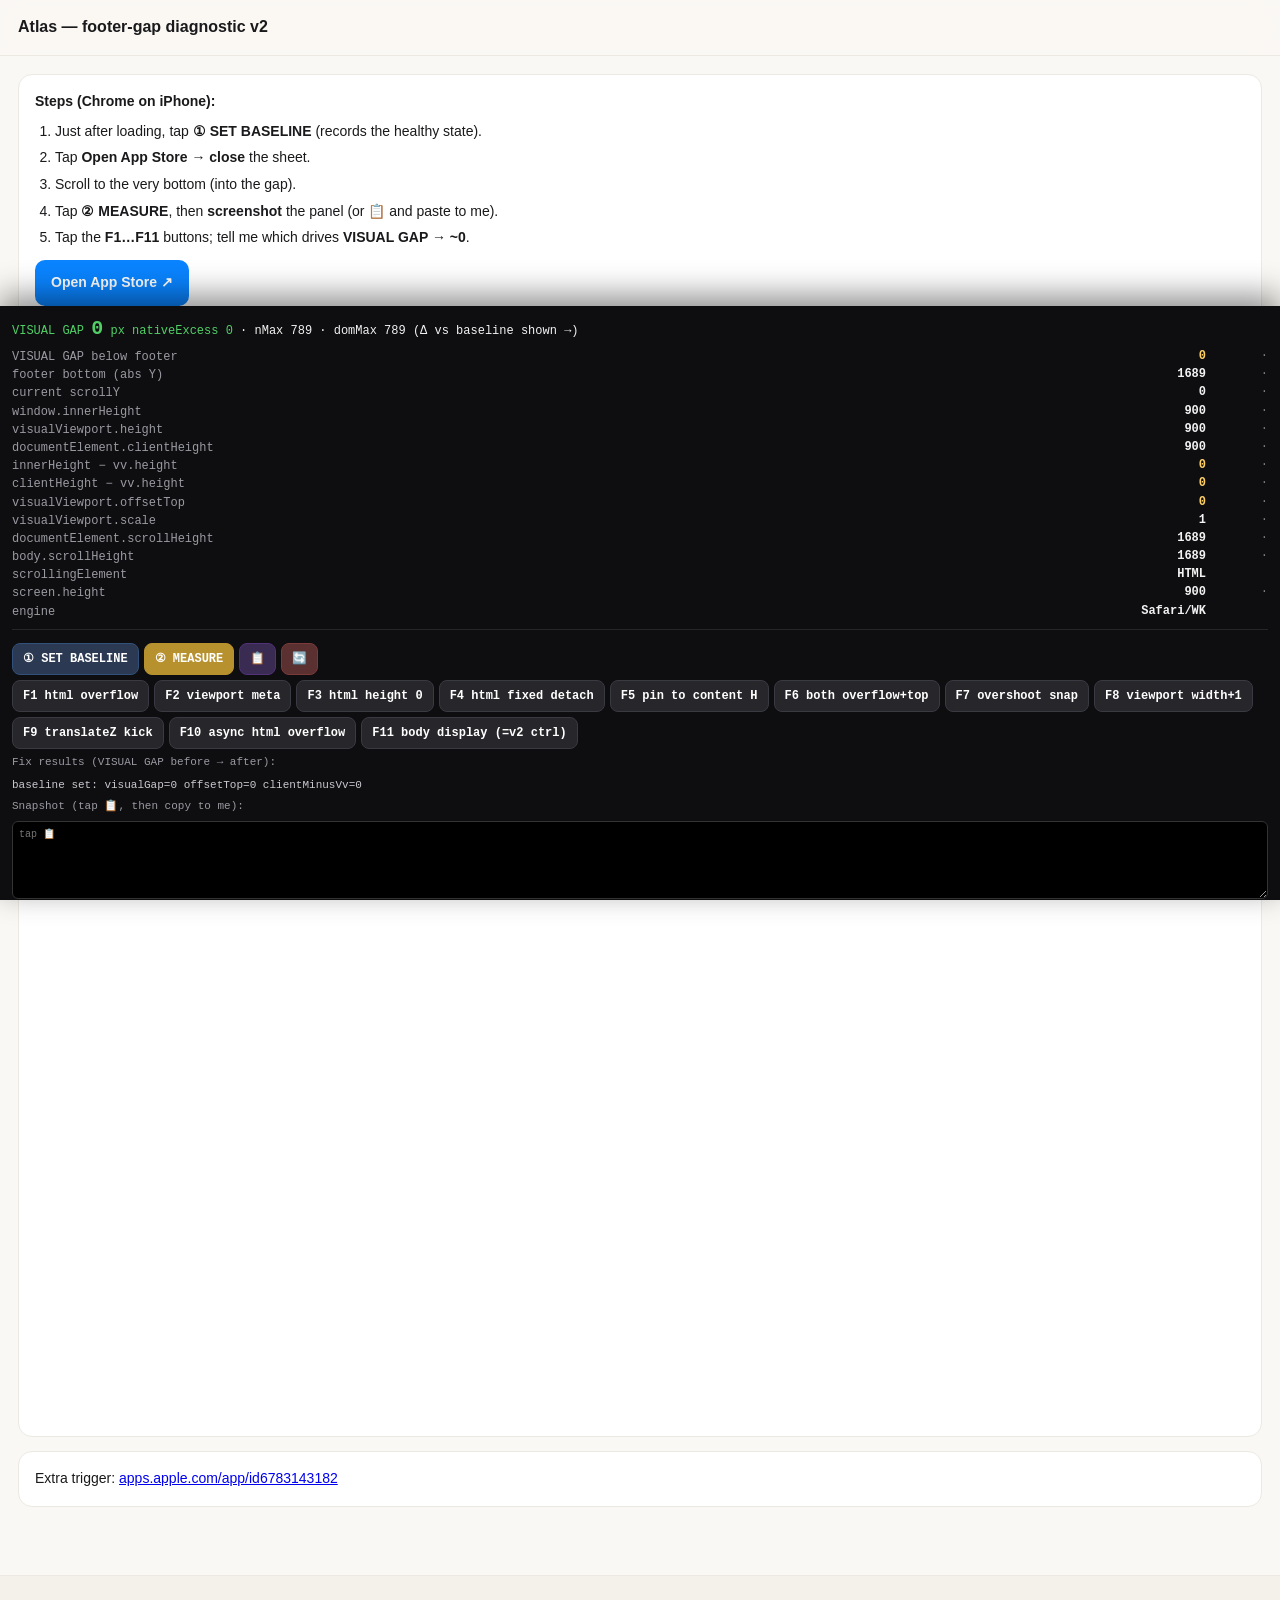
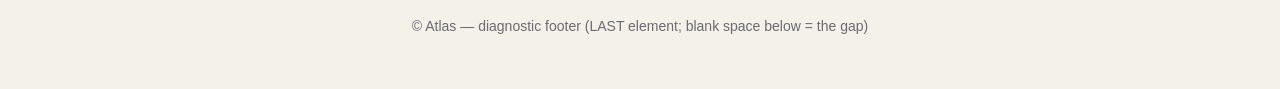
<file: diag.html>
<!DOCTYPE html>
<html lang="en">
<head>
<meta charset="utf-8">
<meta name="viewport" content="width=device-width, initial-scale=1, viewport-fit=cover">
<meta name="robots" content="noindex, nofollow">
<title>Atlas — footer-gap diagnostic v2</title>
<style>
  *{ box-sizing:border-box; }
  html{ scroll-behavior:smooth; }
  html,body{ margin:0; }
  /* Mirror production. NOTE: no vh anywhere; footer is the last element so the
     on-load gap is ~0 and any gap after the App Store sheet is the real bug. */
  body{ font-family:-apple-system,BlinkMacSystemFont,'Segoe UI',sans-serif; background:#faf8f4; color:#1a1a1c; line-height:1.55; overflow-x:clip; -webkit-font-smoothing:antialiased; }
  header.nav{ position:sticky; top:0; z-index:50; background:rgba(250,248,244,.82); backdrop-filter:saturate(140%) blur(14px); -webkit-backdrop-filter:saturate(140%) blur(14px); border-bottom:1px solid #ece9e2; height:56px; display:flex; align-items:center; padding:0 18px; font-weight:800; font-size:16px; }
  .content{ padding:18px; }
  .card{ background:#fff; border:1px solid #ece9e2; border-radius:14px; padding:16px; margin:0 0 14px; font-size:14px; }
  .card ol{ margin:8px 0 0; padding-left:20px; } .card li{ margin:5px 0; }
  .filler{ height:1100px; display:flex; align-items:center; justify-content:center; color:#b3b0a8; text-align:center; }
  footer{ background:#f4f1ea; border-top:1px solid #ece9e2; padding:40px 18px 52px; margin-top:36px; text-align:center; color:#6b6b70; font-size:14px; }
  a.store{ display:inline-block; background:#0a84ff; color:#fff; text-decoration:none; border-radius:10px; padding:12px 16px; font-weight:700; margin-top:6px; }

  #panel{ position:fixed; left:0; right:0; bottom:0; z-index:99999; background:#0e0e10; color:#f3f3f4;
          font:12px/1.35 ui-monospace,Menlo,Consolas,monospace; padding:9px 12px calc(9px + env(safe-area-inset-bottom));
          box-shadow:0 -10px 30px rgba(0,0,0,.45); max-height:66vh; overflow:auto; }
  #keys .hero{ font-size:12px; margin-bottom:6px; }
  #keys .hero b{ font-size:20px; }
  .red{ color:#ff6b6b; } .grn{ color:#51cf66; } .amb{ color:#ffd166; }
  #keys .grid{ display:grid; grid-template-columns:1fr auto auto; gap:0 10px; }
  #keys .grid .k{ color:#9a9aa2; padding:1px 0; }
  #keys .grid .v{ text-align:right; font-weight:700; }
  #keys .grid .d{ text-align:right; min-width:52px; color:#7a7a82; }
  .btn{ display:inline-block; background:#26262b; color:#fff; border:1px solid #3a3a42; border-radius:8px;
        padding:9px 10px; margin:5px 5px 0 0; font:600 12px/1 ui-monospace,monospace; }
  .btn:active{ transform:scale(.97); }
  .btn.base{ background:#2b3a52; border-color:#31507a; }
  .btn.measure{ background:#B8912F; border-color:#B8912F; }
  .btn.snap{ background:#3a2b52; border-color:#50317a; }
  .btn.reload{ background:#5a3030; border-color:#7a3a3a; }
  hr{ border:none; border-top:1px solid #262629; margin:8px 0; }
  #fixlog{ white-space:pre-wrap; margin-top:8px; color:#c9c9cf; font-size:11px; max-height:130px; overflow:auto; }
  #snap{ width:100%; height:78px; margin-top:6px; background:#000; color:#8f8; border:1px solid #333; border-radius:6px; font:10px/1.3 ui-monospace,monospace; padding:6px; }
  .lbl{ color:#9a9aa2; font-size:11px; margin:6px 0 2px; }
</style>
</head>
<body>
<header class="nav">Atlas — footer-gap diagnostic v2</header>
<div class="content">
  <div class="card">
    <b>Steps (Chrome on iPhone):</b>
    <ol>
      <li>Just after loading, tap <b>① SET BASELINE</b> (records the healthy state).</li>
      <li>Tap <b>Open App Store</b> → <b>close</b> the sheet.</li>
      <li>Scroll to the very bottom (into the gap).</li>
      <li>Tap <b>② MEASURE</b>, then <b>screenshot</b> the panel (or <b>📋</b> and paste to me).</li>
      <li>Tap the <b>F1…F11</b> buttons; tell me which drives <b>VISUAL GAP → ~0</b>.</li>
    </ol>
    <a class="store" href="https://apps.apple.com/app/id6783143182" target="_blank" rel="noopener">Open App Store ↗</a>
  </div>
  <div class="card filler">↓ fixed-height filler so the page scrolls (no vh here) ↓</div>
  <div class="card">Extra trigger: <a href="https://apps.apple.com/app/id6783143182" target="_blank" rel="noopener">apps.apple.com/app/id6783143182</a></div>
</div>
<footer>© Atlas — diagnostic footer (LAST element; blank space below = the gap)</footer>

<div id="panel">
  <div id="keys"></div>
  <hr>
  <div id="controls"></div>
  <div class="lbl">Fix results (VISUAL GAP before → after):</div>
  <div id="fixlog"></div>
  <div class="lbl">Snapshot (tap 📋, then copy to me):</div>
  <textarea id="snap" readonly placeholder="tap 📋"></textarea>
</div>

<script>
(function(){
  var SE=function(){ return document.scrollingElement||document.documentElement; };
  var VV=window.visualViewport||null;
  var footEl=function(){ return document.querySelector('footer'); };
  var footBottom=function(){ var e=footEl(); return e?Math.round(e.getBoundingClientRect().bottom+window.pageYOffset):-1; };

  // live metrics (no scrolling)
  var METRICS=[
    ['footBottom','footer bottom (abs Y)', footBottom],
    ['curScrollY','current scrollY', function(){ return Math.round(window.pageYOffset); }],
    ['innerH','window.innerHeight', function(){ return window.innerHeight; }],
    ['vvHeight','visualViewport.height', function(){ return VV?Math.round(VV.height):-1; }],
    ['clientH','documentElement.clientHeight', function(){ return document.documentElement.clientHeight; }],
    ['innerMinusVv','innerHeight − vv.height', function(){ return VV?Math.round(window.innerHeight-VV.height):-1; }],
    ['clientMinusVv','clientHeight − vv.height', function(){ return VV?Math.round(document.documentElement.clientHeight-VV.height):-1; }],
    ['vvOffsetTop','visualViewport.offsetTop', function(){ return VV?Math.round(VV.offsetTop):-1; }],
    ['vvScale','visualViewport.scale', function(){ return VV?VV.scale:-1; }],
    ['deScrollH','documentElement.scrollHeight', function(){ return document.documentElement.scrollHeight; }],
    ['bodyScrollH','body.scrollHeight', function(){ return document.body.scrollHeight; }],
    ['scroller','scrollingElement', function(){ return (SE()&&SE().tagName)||'none'; }],
    ['screenH','screen.height', function(){ return screen.height; }],
    ['ua','engine', function(){ return /CriOS/.test(navigator.userAgent)?'Chrome-iOS':(/Safari/.test(navigator.userAgent)?'Safari/WK':navigator.userAgent.slice(0,28)); }]
  ];

  // probe (scrolls to 1e7 and restores) -> the user-visible gap below the footer
  function probe(){
    var e=SE(); var y=e.scrollTop;
    var pb=document.documentElement.style.scrollBehavior; document.documentElement.style.scrollBehavior='auto';
    e.scrollTop=1e7; var nmax=Math.round(e.scrollTop); e.scrollTop=y;
    document.documentElement.style.scrollBehavior=pb;
    var ih=window.innerHeight, fb=footBottom();
    return { nativeMax:nmax, domMax:Math.round(e.scrollHeight-ih), nativeExcess:Math.round(nmax-(e.scrollHeight-ih)), visualGap:Math.round(nmax+ih-fb) };
  }

  var last={ visualGap:'—', nativeExcess:'—', nativeMax:'—', domMax:'—' };
  var base=null; // baseline snapshot {metricId:value, ...probe}
  function readAll(){ var o={}; METRICS.forEach(function(m){ try{o[m[0]]=m[2]();}catch(e){o[m[0]]='ERR';} }); var p=probe(); o.visualGap=p.visualGap; o.nativeExcess=p.nativeExcess; o.nativeMax=p.nativeMax; o.domMax=p.domMax; return o; }

  function measure(){ var p=probe(); last.visualGap=p.visualGap; last.nativeExcess=p.nativeExcess; last.nativeMax=p.nativeMax; last.domMax=p.domMax; render(); return p.visualGap; }
  function setBaseline(){ base=readAll(); last.visualGap=base.visualGap; last.nativeExcess=base.nativeExcess; last.nativeMax=base.nativeMax; last.domMax=base.domMax; render(); log('baseline set: visualGap='+base.visualGap+' offsetTop='+base.vvOffsetTop+' clientMinusVv='+base.clientMinusVv); }

  function d(id,cur){ if(base==null||typeof cur!=='number'||typeof base[id]!=='number') return ''; var dv=cur-base[id]; if(dv===0) return '·'; return (dv>0?'+':'')+dv; }
  function gapCls(v){ return (typeof v==='number'&&v>30)?'red':'grn'; }

  function render(){
    var vg=last.visualGap, ne=last.nativeExcess;
    var hero='<div class="hero"><span class="'+gapCls(vg)+'">VISUAL GAP <b>'+vg+'</b> px</span>'+
             ' <span class="'+((typeof ne==='number'&&ne>30)?'red':'grn')+'">nativeExcess '+ne+'</span>'+
             ' · nMax '+last.nativeMax+' · domMax '+last.domMax+(base?'  (Δ vs baseline shown →)':'  (set baseline first)')+'</div>';
    var rows='<div class="grid">';
    // probe-derived rows first
    rows+='<div class="k amb">VISUAL GAP below footer</div><div class="v amb">'+vg+'</div><div class="d">'+d('visualGap',typeof vg==='number'?vg:0)+'</div>';
    METRICS.forEach(function(m){ var v; try{v=m[2]();}catch(e){v='ERR';}
      var hot=(m[0]==='vvOffsetTop'||m[0]==='clientMinusVv'||m[0]==='innerMinusVv');
      rows+='<div class="k'+(hot?' amb':'')+'">'+m[1]+'</div><div class="v'+(hot?' amb':'')+'">'+v+'</div><div class="d">'+d(m[0],v)+'</div>';
    });
    rows+='</div>';
    document.getElementById('keys').innerHTML=hero+rows;
  }

  var FIXES=[
    { id:'F1 html overflow', code:"var e=document.scrollingElement||document.documentElement;var h=document.documentElement;var y=e.scrollTop;var prev=h.style.overflow;h.style.overflow='hidden';void h.offsetHeight;h.style.overflow=prev;void h.offsetHeight;e.scrollTop=Math.min(y,Math.max(0,e.scrollHeight-window.innerHeight));" },
    { id:'F2 viewport meta', code:"var y=window.pageYOffset||0;var m=document.querySelector('meta[name=viewport]');if(!m){m=document.createElement('meta');m.setAttribute('name','viewport');document.head.appendChild(m);}var c=m.getAttribute('content')||'width=device-width, initial-scale=1, viewport-fit=cover';m.setAttribute('content','width=device-width, initial-scale=1, maximum-scale=1, viewport-fit=cover');void document.documentElement.offsetHeight;m.setAttribute('content',c);void document.documentElement.offsetHeight;window.scrollTo(0,Math.min(y,Math.max(0,document.documentElement.scrollHeight-window.innerHeight)));" },
    { id:'F3 html height 0', code:"var e=document.scrollingElement||document.documentElement;var y=e.scrollTop;var h=document.documentElement;var ph=h.style.height,po=h.style.overflow;h.style.overflow='hidden';h.style.height='0px';void h.offsetHeight;window.scrollTo(0,0);h.style.height=ph;h.style.overflow=po;void h.offsetHeight;e.scrollTop=Math.min(y,Math.max(0,e.scrollHeight-window.innerHeight));" },
    { id:'F4 html fixed detach', code:"var h=document.documentElement;var e=document.scrollingElement||h;var y=e.scrollTop;var pPos=h.style.position,pTop=h.style.top,pW=h.style.width,pOv=h.style.overflow;h.style.position='fixed';h.style.top=(-y)+'px';h.style.width='100%';h.style.overflow='hidden';void h.offsetHeight;h.style.position=pPos;h.style.top=pTop;h.style.width=pW;h.style.overflow=pOv;void h.offsetHeight;e.scrollTop=Math.min(y,Math.max(0,e.scrollHeight-window.innerHeight));" },
    { id:'F5 pin to content H', code:"var h=document.documentElement,b=document.body;var e=document.scrollingElement||h;var f=document.querySelector('footer');var real=Math.round((f?f.getBoundingClientRect().bottom:b.getBoundingClientRect().height)+window.pageYOffset)||Math.max(b.scrollHeight,h.offsetHeight);var y=e.scrollTop,ph=h.style.height,pbh=b.style.height,po=h.style.overflow;h.style.overflow='hidden';h.style.height=real+'px';b.style.height=real+'px';void h.offsetHeight;h.style.height=ph;b.style.height=pbh;h.style.overflow=po;void h.offsetHeight;e.scrollTop=Math.min(y,Math.max(0,real-window.innerHeight));" },
    { id:'F6 both overflow+top', code:"var dd=document.documentElement,b=document.body;var e=document.scrollingElement||dd;var y=e.scrollTop;var pdo=dd.style.overflow,pbo=b.style.overflow;dd.style.overflow='hidden';b.style.overflow='hidden';void dd.offsetHeight;window.scrollTo(0,0);void dd.offsetHeight;dd.style.overflow=pdo;b.style.overflow=pbo;void dd.offsetHeight;e.scrollTop=Math.min(y,Math.max(0,e.scrollHeight-window.innerHeight));" },
    { id:'F7 overshoot snap', code:"var e=document.scrollingElement||document.documentElement;var y=e.scrollTop;var pb=document.documentElement.style.scrollBehavior;document.documentElement.style.scrollBehavior='auto';e.scrollTop=1e7;void e.offsetHeight;e.scrollTop=0;void e.offsetHeight;document.documentElement.style.scrollBehavior=pb;e.scrollTop=Math.min(y,Math.max(0,e.scrollHeight-window.innerHeight));" },
    { id:'F8 viewport width+1', code:"var y=window.pageYOffset||0;var m=document.querySelector('meta[name=viewport]');if(!m){m=document.createElement('meta');m.setAttribute('name','viewport');document.head.appendChild(m);}var c=m.getAttribute('content')||'width=device-width, initial-scale=1';m.setAttribute('content','width='+(window.innerWidth+1)+', initial-scale=1');void document.documentElement.offsetHeight;requestAnimationFrame(function(){requestAnimationFrame(function(){m.setAttribute('content',c);window.scrollTo(0,Math.min(y,Math.max(0,document.documentElement.scrollHeight-window.innerHeight)));});});" },
    { id:'F9 translateZ kick', code:"var y=window.pageYOffset||0;var h=document.documentElement;var pt=h.style.transform,pw=h.style.willChange;h.style.willChange='transform';h.style.transform='translateZ(0)';void h.offsetHeight;h.style.transform=pt;void h.offsetHeight;h.style.willChange=pw;window.scrollTo(0,Math.min(y,Math.max(0,h.scrollHeight-window.innerHeight)));" },
    { id:'F10 async html overflow', code:"var h=document.documentElement;var e=document.scrollingElement||h;var y=e.scrollTop;var prev=h.style.overflow;h.style.overflow='hidden';requestAnimationFrame(function(){void h.offsetHeight;h.style.overflow=prev;requestAnimationFrame(function(){e.scrollTop=Math.min(y,Math.max(0,e.scrollHeight-window.innerHeight));});});" },
    { id:'F11 body display (=v2 ctrl)', code:"var b=document.body;var dsp=b.style.display;b.style.display='none';void b.offsetHeight;b.style.display=dsp;void b.offsetHeight;" }
  ];
  FIXES.forEach(function(x){ try{x.fn=new Function(x.code);}catch(e){x.fn=function(){};} });

  function log(s){ var el=document.getElementById('fixlog'); el.textContent=s+'\n'+el.textContent; }
  function runFix(i){ var x=FIXES[i]; var before=measure(); try{x.fn();}catch(err){log(x.id+': ERROR '+err.message);return;} setTimeout(function(){ var after=measure(); log(x.id+': '+before+' → '+after+(after<=30?'   ✅ COLLAPSED':'   (no change)')); },380); }
  function snapshot(){ var o=readAll(); var s='ua='+o.ua+'  engine\n'; s+='visualGap='+o.visualGap+(base?' (Δ'+(o.visualGap-base.visualGap)+')':'')+'  nativeExcess='+o.nativeExcess+'  nMax='+o.nativeMax+'  domMax='+o.domMax+'\n'; METRICS.forEach(function(m){ s+=m[0]+'='+o[m[0]]+(base&&typeof o[m[0]]==='number'?'(Δ'+(o[m[0]]-base[m[0]])+')':'')+'  '; }); document.getElementById('snap').value=s; }

  function buildControls(){ var h='<button class="btn base" onclick="__d.base()">① SET BASELINE</button><button class="btn measure" onclick="__d.measure()">② MEASURE</button><button class="btn snap" onclick="__d.snap()">📋</button><button class="btn reload" onclick="location.reload()">🔄</button><br>'; FIXES.forEach(function(x,i){ h+='<button class="btn" onclick="__d.fix('+i+')">'+x.id+'</button>'; }); document.getElementById('controls').innerHTML=h; }

  window.__d={ base:setBaseline, measure:measure, fix:runFix, snap:snapshot };
  buildControls(); render();
  setInterval(render,250);
  window.addEventListener('scroll',render,{passive:true});
  window.addEventListener('touchend',render,{passive:true});
  window.addEventListener('resize',render);
  if(VV){ VV.addEventListener('resize',render); VV.addEventListener('scroll',render); }
  setTimeout(setBaseline,700); // auto baseline shortly after load
})();
</script>
</body>
</html>
</file>
